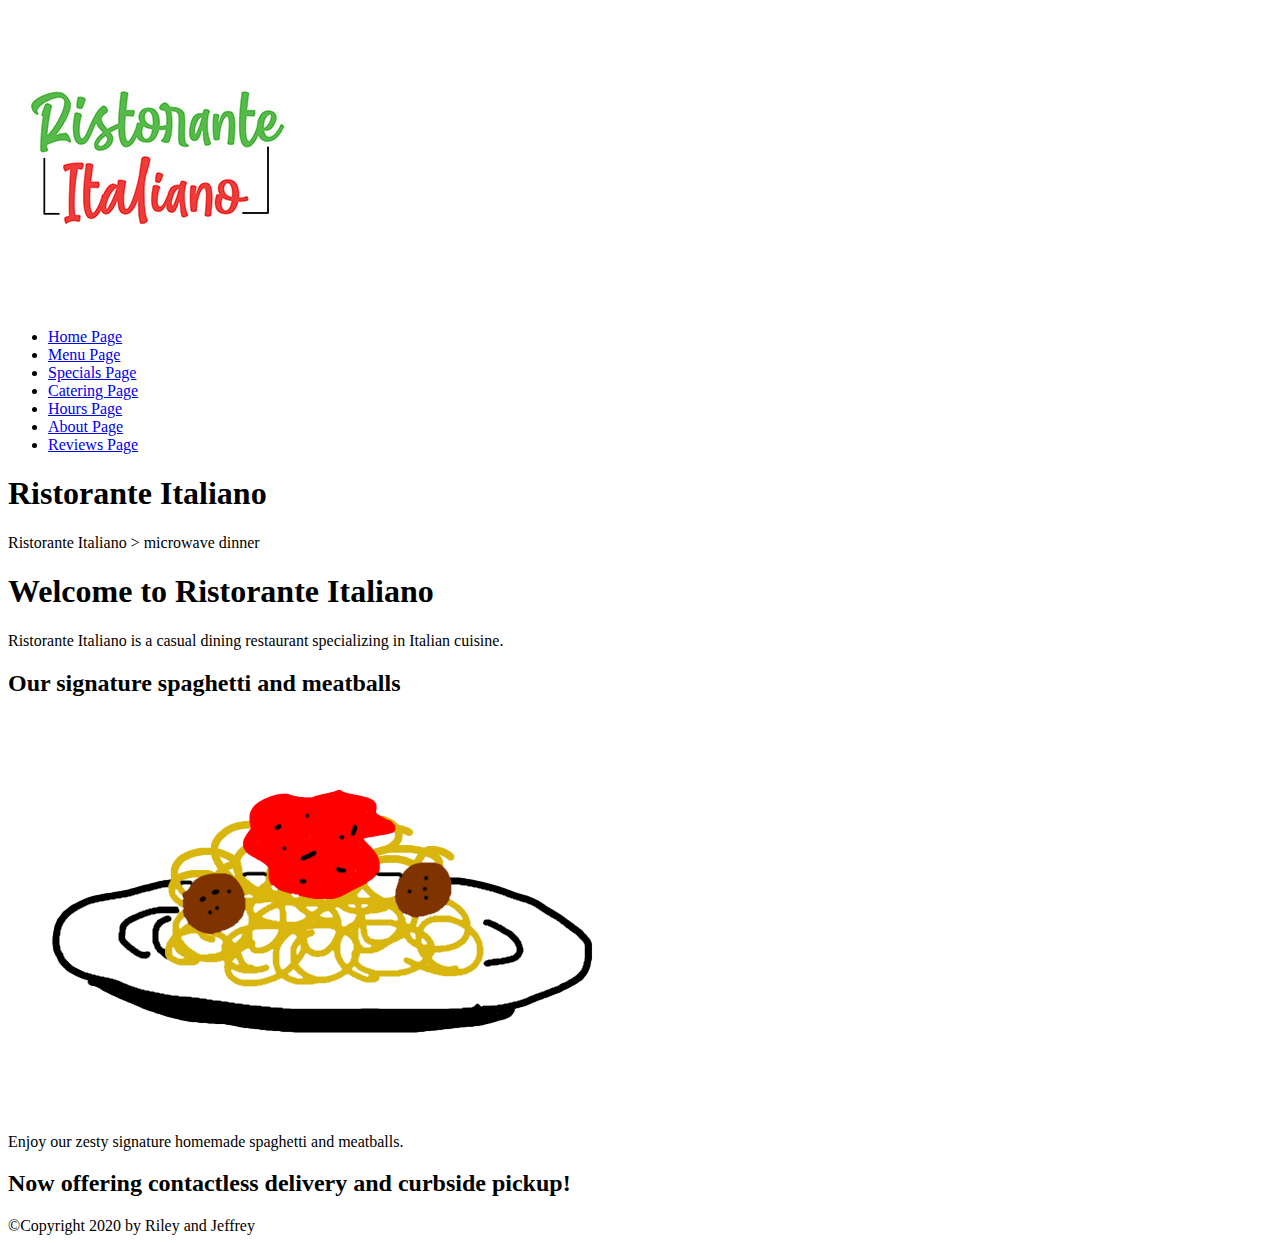
<file: index.html>
<!DOCTYPE html>

<html lang="en">

	<head>
		<title>Ristorante Italiano</title>
    <img src="italianrestaurant.jpg"/>
	</head>

	<body>
		<header>
			<nav>
        <ul>
          <li>
            <a href="index.html">Home Page</a>
          </li>

          <li>
            <a href="menu.html">Menu Page</a>
          </li>

          <li>
            <a href="specials.html">Specials Page</a>
          </li>
          <li>
            <a href="catering.html">Catering Page</a>
          </li>
          <li>
            <a href="hours.html">Hours Page</a>
          </li>
          <li>
            <a href="about.html">About Page</a>
          </li>
          <li>
            <a href="reviews.html">Reviews Page</a>
          </li>
        </ul>
      </nav>
			<h1>Ristorante Italiano</h1>
			<p>Ristorante Italiano &gt; microwave dinner</p>
		</header>

		<h1>Welcome to Ristorante Italiano</h1>
		<p>Ristorante Italiano is a casual dining restaurant specializing in Italian cuisine.</p>

		<h2>Our signature spaghetti and meatballs</h2>
		<img src="specialspaghetti.png"/>
		<p>Enjoy our zesty signature homemade spaghetti and meatballs.</p>
    <h2>Now offering contactless delivery and curbside pickup!</h2>
		<footer>
			&copy;Copyright 2020 by Riley and Jeffrey
		</footer>
	</body>
</html>
</file>
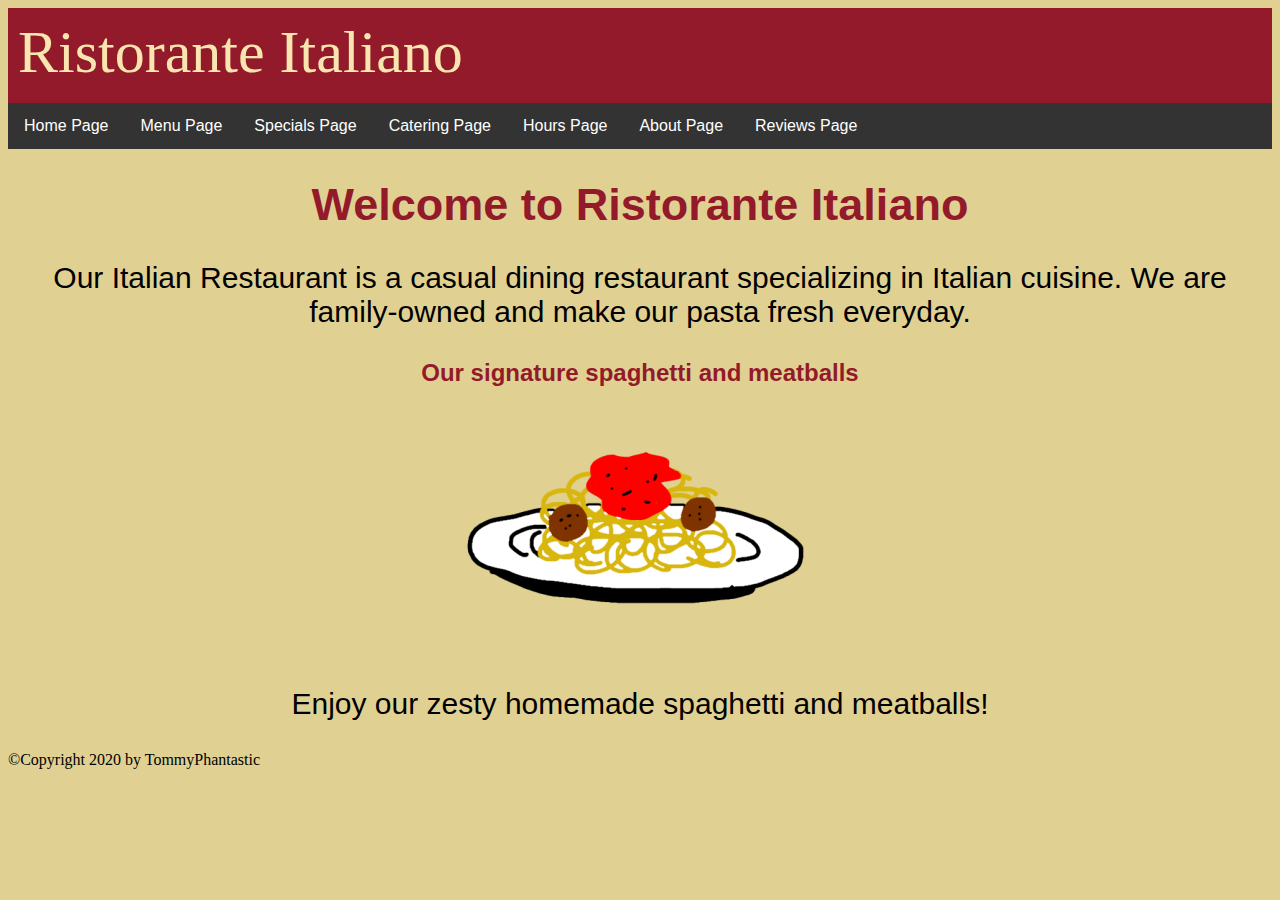
<file: public_html/index.html>
<!DOCTYPE html>

<head>
  <link rel="stylesheet" type="text/css" href="css/stylesheet.css">
</head>

<html lang="en">

	<head>
    <style>
      h1 {
        font-size: 45px;
      }
      p {
        text-align: center;
      }
    </style>
		<title>Ristorante Italiano</title>
	</head>

	<body>
      <header>Ristorante Italiano</header>
			<nav>
        <ul>
          <li>
            <a href="index.html">Home Page</a>
          </li>

          <li>
            <a href="menu.html">Menu Page</a>
          </li>

          <li>
            <a href="specials.html">Specials Page</a>
          </li>
          <li>
            <a href="catering.html">Catering Page</a>
          </li>
          <li>
            <a href="hours.html">Hours Page</a>
          </li>
          <li>
            <a href="about.html">About Page</a>
          </li>
          <li>
            <a href="reviews.html">Reviews Page</a>
          </li>
        </ul>
      </nav>

		<h1>Welcome to Ristorante Italiano</h1>
		<p>Our Italian Restaurant is a casual dining restaurant specializing in Italian cuisine. We are family-owned and make our pasta fresh everyday. </p>

    <center>
		<h2 style="font-size: 24px"> Our signature spaghetti and meatballs</h2>
		<img src="img/specialspaghetti.png" alt="Spaghetti" />
		<p>Enjoy our zesty homemade spaghetti and meatballs!</p>
    </center>
		<footer>
			&copy;Copyright 2020 by TommyPhantastic
		</footer>
	</body>
</html>
</file>
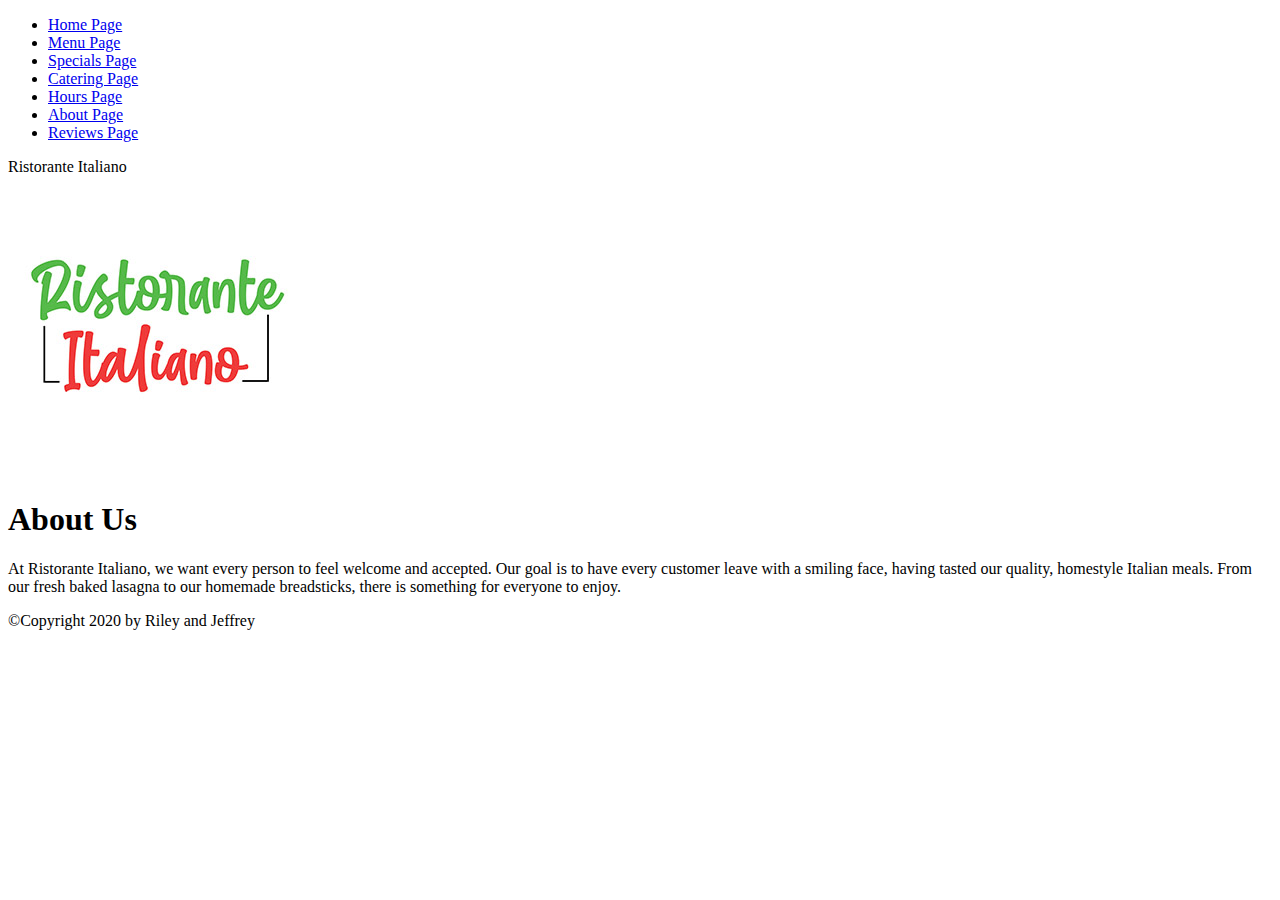
<file: about.html>
<!-- Riley -->
<!DOCTYPE html>
 
 <html lang="en">

 	<head>
 		<ul>
          <li>
            <a href="index.html">Home Page</a>
          </li>

          <li>
            <a href="menu.html">Menu Page</a>
          </li>

          <li>
            <a href="specials.html">Specials Page</a>
          </li>
          <li>
            <a href="catering.html">Catering Page</a>
          </li>
          <li>
            <a href="hours.html">Hours Page</a>
          </li>
          <li>
            <a href="about.html">About Page</a>
          </li>
          <li>
            <a href="reviews.html">Reviews Page</a>
          </li>
        </ul>
      </nav>
 		<title>About Page</title>
 	</head>

	<body>
		<header>Ristorante Italiano </header>
    <img src="italianrestaurant.jpg"/>

    <h1>About Us</h1>
    <p>At Ristorante Italiano, we want every person to feel welcome and accepted. Our goal is to have every customer leave with a smiling face, having tasted our quality, homestyle Italian meals. From our fresh baked lasagna to our homemade breadsticks, there is something for everyone to enjoy.</p>

		<footer>
      &copy;Copyright 2020 by Riley and Jeffrey  
    </footer>
	</body>
</html>
</file>
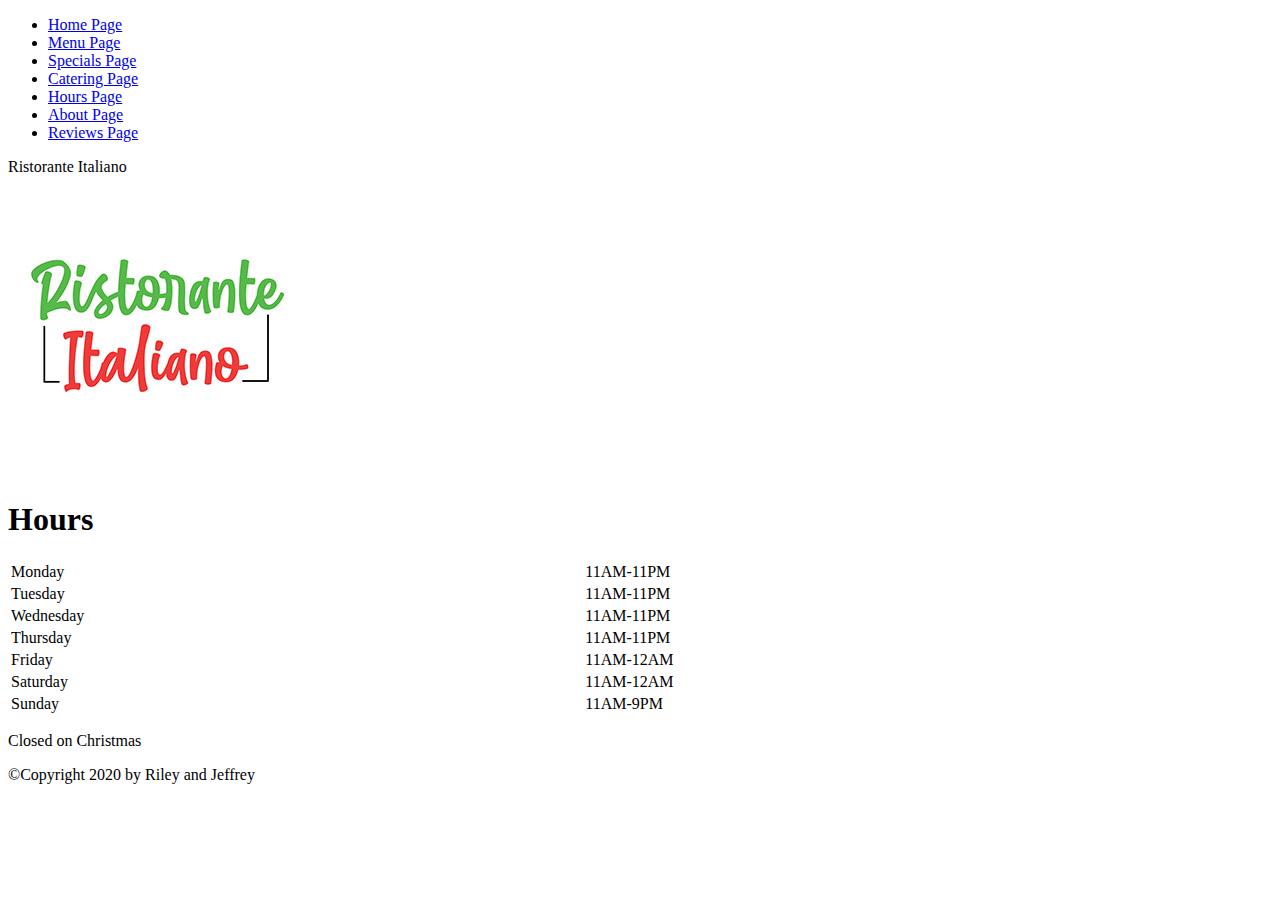
<file: hours.html>
<!-- Riley -->
<!DOCTYPE html>
 
 <html lang="en">

 	<head>
 		<ul>
          <li>
            <a href="index.html">Home Page</a>
          </li>

          <li>
            <a href="menu.html">Menu Page</a>
          </li>

          <li>
            <a href="specials.html">Specials Page</a>
          </li>
          <li>
            <a href="catering.html">Catering Page</a>
          </li>
          <li>
            <a href="hours.html">Hours Page</a>
          </li>
          <li>
            <a href="about.html">About Page</a>
          </li>
          <li>
            <a href="reviews.html">Reviews Page</a>
          </li>
        </ul>
      </nav>
 		<title>Hours Page</title>
 	</head>

	<body>
		<header>Ristorante Italiano</header>
    <img src="italianrestaurant.jpg"/>

    <h1>Hours</h1>
    <table style="width:100%">
  <tr>
    <td>Monday</td>
    <td>11AM-11PM</td>
  </tr>
  <tr>
    <td>Tuesday</td>
    <td>11AM-11PM</td>
  </tr>
  <tr>
    <td>Wednesday</td>
    <td>11AM-11PM</td>
  </tr>
  <tr>
    <td>Thursday</td>
    <td>11AM-11PM</td>
  </tr>
  <tr>
    <td>Friday</td>
    <td>11AM-12AM</td>
  </tr>
  <tr>
    <td>Saturday</td>
    <td>11AM-12AM</td>
  </tr>
  <tr>
    <td>Sunday</td>
    <td>11AM-9PM</td>
  </tr>
  </table>
  <p>Closed on Christmas</p>


      &copy;Copyright 2020 by Riley and Jeffrey
    </footer>
	</body>
</html>
</file>
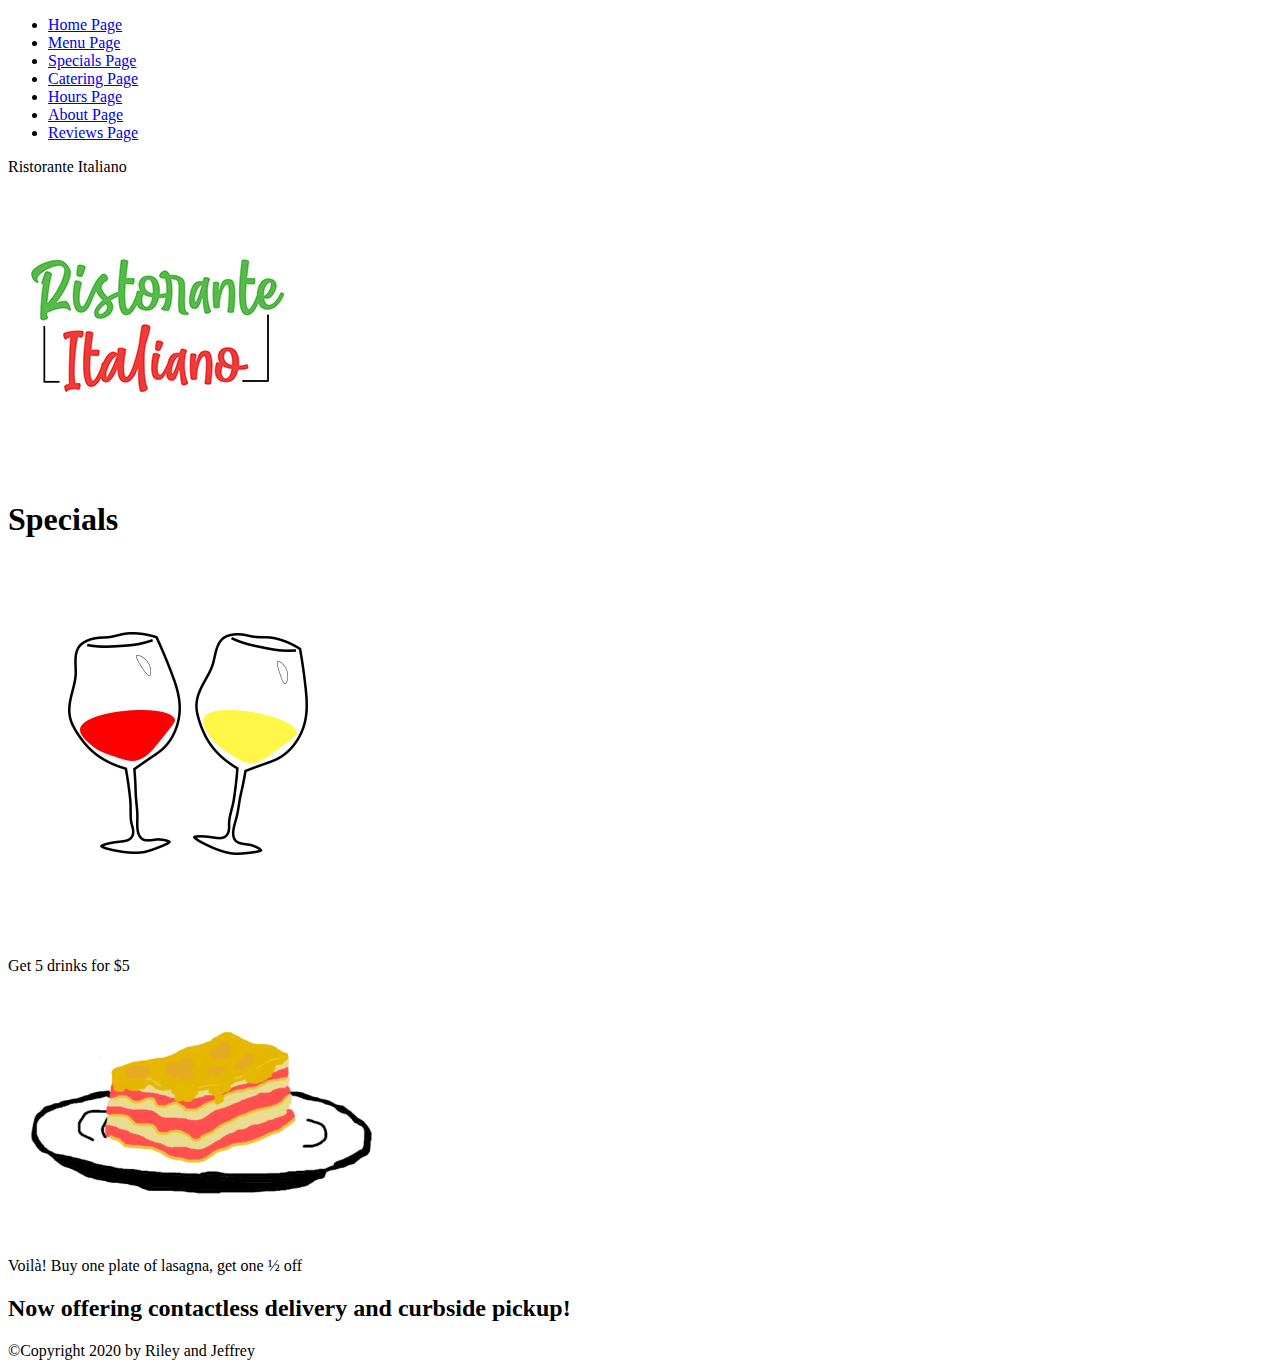
<file: specials.html>
<!-- Riley -->
<!DOCTYPE html>
 
 <html lang="en">

 	<head>
 		<ul>
          <li>
            <a href="index.html">Home Page</a>
          </li>

          <li>
            <a href="menu.html">Menu Page</a>
          </li>

          <li>
            <a href="specials.html">Specials Page</a>
          </li>
          <li>
            <a href="catering.html">Catering Page</a>
          </li>
          <li>
            <a href="hours.html">Hours Page</a>
          </li>
          <li>
            <a href="about.html">About Page</a>
          </li>
          <li>
            <a href="reviews.html">Reviews Page</a>
          </li>
        </ul>
      </nav>
 		<title>Specials Page</title>
 	</head>

	<body>
		<header>Ristorante Italiano</header>
    <img src="italianrestaurant.jpg"/>
    <h1>Specials</h1>
    <img alt='wine' src="wine.png"/>
    <p>Get 5 drinks for $5</p>
    <img alt='lasagna' src="lasagna.png"/>
    <p>Voila&#768;! Buy one plate of lasagna, get one &#189; off</p>

    <h2>Now offering contactless delivery and curbside pickup!</h2>
    
		<footer>
      &copy;Copyright 2020 by Riley and Jeffrey    
    </footer>
	</body>
</html>
</file>
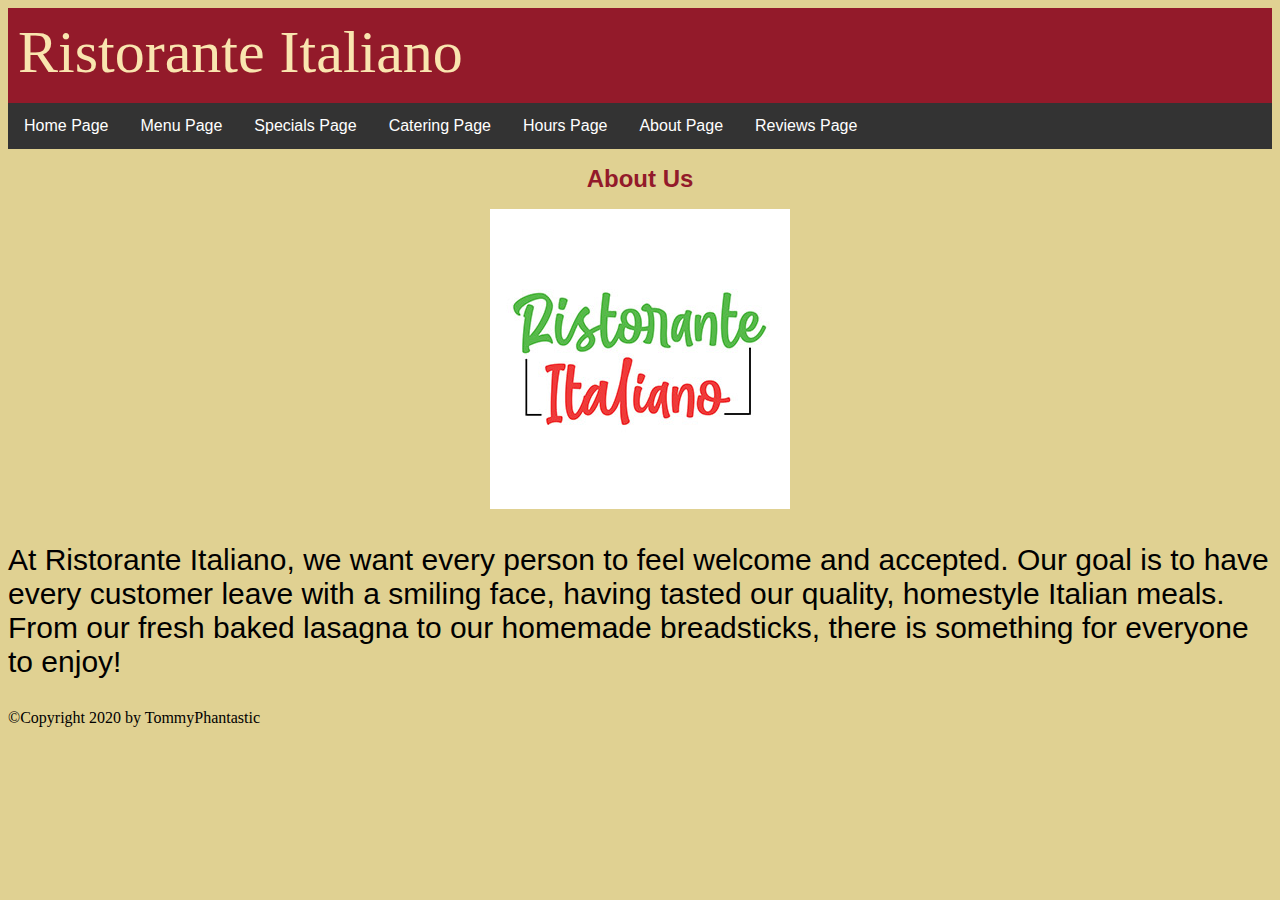
<file: public_html/about.html>
<!DOCTYPE html>

<head>
  <link rel="stylesheet" type="text/css" href="css/stylesheet.css">
</head>

 <html lang="en">

    <body>
      <header>Ristorante Italiano</header>
      <nav>
         <ul>
            <li>
              <a href="index.html">Home Page</a>
            </li>

            <li>
              <a href="menu.html">Menu Page</a>
            </li>

            <li>
              <a href="specials.html">Specials Page</a>
            </li>

             <li>
              <a href="catering.html">Catering Page</a>
            </li>

            <li>
              <a href="hours.html">Hours Page</a>
            </li>

            <li>
               <a href="about.html">About Page</a>
            </li>

             <li>
              <a href="reviews.html">Reviews Page</a>
            </li>
          </ul>
        </nav> 

	<body>

    <h1>About Us</h1>
    <center>
    <img src="img/italianrestaurant.jpg" alt="Logo" />
    </center>
    <p>At Ristorante Italiano, we want every person to feel welcome and accepted. Our goal is to have every customer leave with a smiling face, having tasted our quality, homestyle Italian meals. From our fresh baked lasagna to our homemade breadsticks, there is something for everyone to enjoy!</p>

		<footer>
      &copy;Copyright 2020 by TommyPhantastic  
    </footer>
	</body>
</html>
</file>
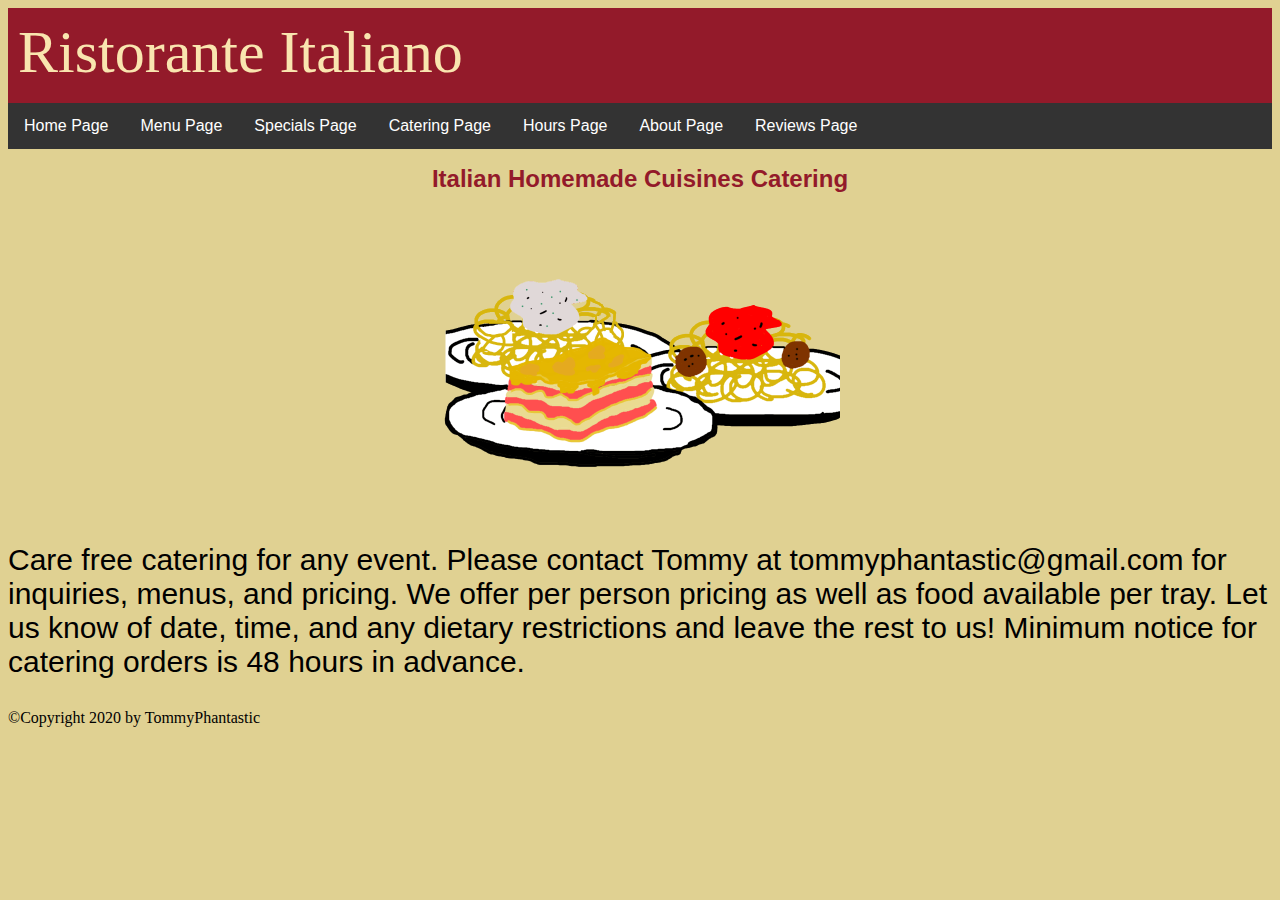
<file: public_html/catering.html>
<!DOCTYPE html>
 
<head>
  <link rel="stylesheet" type="text/css" href="css/stylesheet.css">
</head>
 <html lang="en">

 	<head>
 		<title>Catering Page</title>
 	</head>

	<body>
      <header>Ristorante Italiano</header>
      <nav>
        <ul>
          <li>
            <a href="index.html">Home Page</a>
          </li>

          <li>
            <a href="menu.html">Menu Page</a>
          </li>

          <li>
            <a href="specials.html">Specials Page</a>
          </li>
          <li>
            <a href="catering.html">Catering Page</a>
          </li>
          <li>
            <a href="hours.html">Hours Page</a>
          </li>
          <li>
            <a href="about.html">About Page</a>
          </li>
          <li>
            <a href="reviews.html">Reviews Page</a>
          </li>
        </ul>
      </nav>
      <center>
    <h1>Italian Homemade Cuisines Catering</h1>
    <img src="img/foodbundle.png" alt="Food Bundle"/>
  </center>
    <p>Care free catering for any event. Please contact Tommy at tommyphantastic@gmail.com for inquiries, menus, and pricing. We offer per person pricing as well as food available per tray. Let us know of date, time, and any dietary restrictions and leave the rest to us! Minimum notice for catering orders is 48 hours in advance.</p>
		<footer>
			&copy;Copyright 2020 by TommyPhantastic
		</footer>
	</body>
</html>
</file>
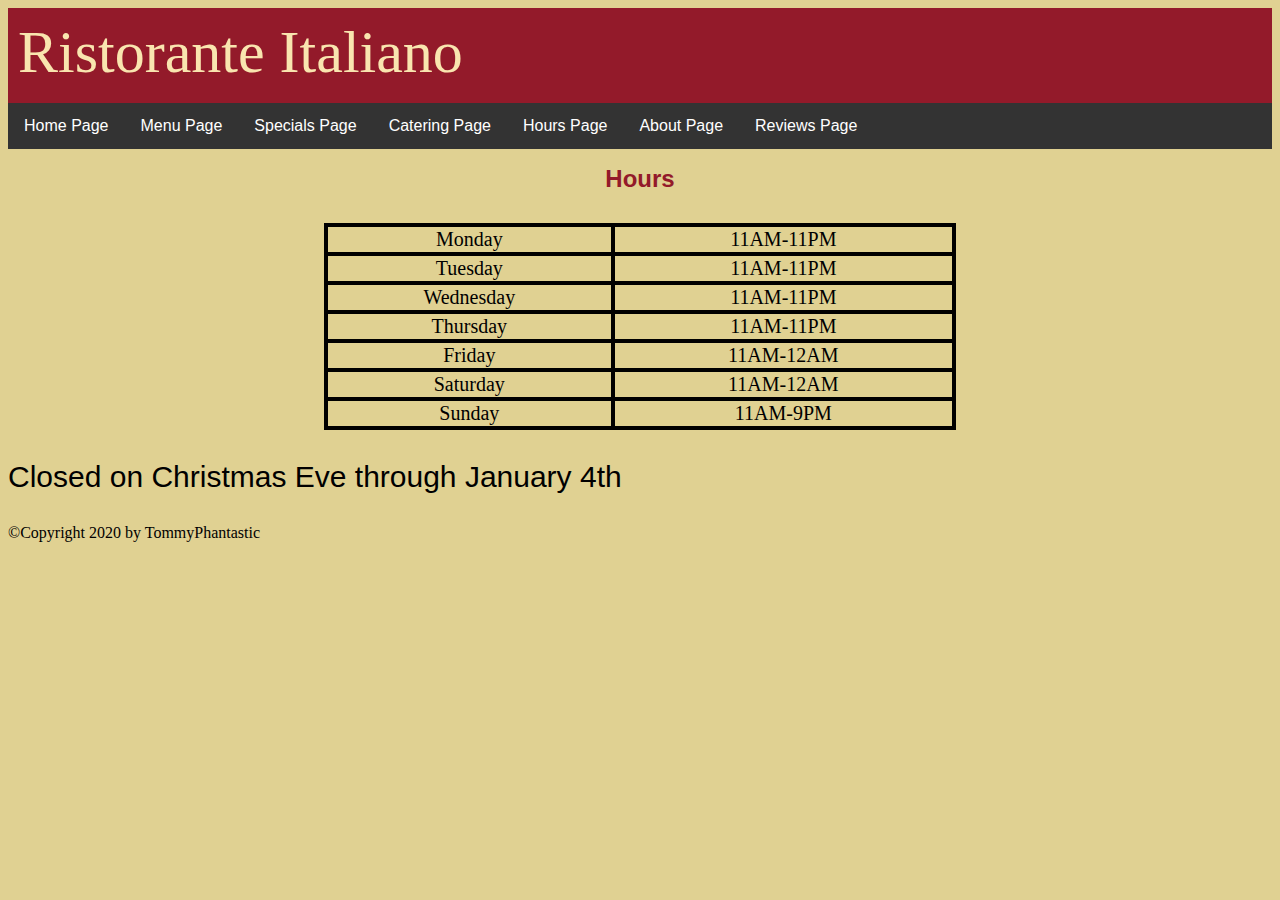
<file: public_html/hours.html>
<!DOCTYPE html>
 
<head>
  <link rel="stylesheet" type="text/css" href="css/stylesheet.css">
</head>

 <html lang="en">

 		<body>
    <!-- <header> -->
      <header>Ristorante Italiano</header>
      <nav>
         <ul>
            <li>
              <a href="index.html">Home Page</a>
            </li>

            <li>
              <a href="menu.html">Menu Page</a>
            </li>

            <li>
              <a href="specials.html">Specials Page</a>
            </li>

             <li>
              <a href="catering.html">Catering Page</a>
            </li>

            <li>
              <a href="hours.html">Hours Page</a>
            </li>

            <li>
               <a href="about.html">About Page</a>
            </li>
            
             <li>
              <a href="reviews.html">Reviews Page</a>
            </li>
          </ul>
        </nav>   

    <h1>Hours</h1>
  <center>
    <table class="hours">
      <p>
  <tr>
    <td>Monday</td>
    <td>11AM-11PM</td>
  </tr>
  <tr>
    <td>Tuesday</td>
    <td>11AM-11PM</td>
  </tr>
  <tr>
    <td>Wednesday</td>
    <td>11AM-11PM</td>
  </tr>
  <tr>
    <td>Thursday</td>
    <td>11AM-11PM</td>
  </tr>
  <tr>
    <td>Friday</td>
    <td>11AM-12AM</td>
  </tr>
  <tr>
    <td>Saturday</td>
    <td>11AM-12AM</td>
  </tr>
  <tr>
    <td>Sunday</td>
    <td>11AM-9PM</td>
  </tr>
</p>
  </table>
</center>
  <p>Closed on Christmas Eve through January 4th</p>

      &copy;Copyright 2020 by TommyPhantastic
    </footer>
	</body>
</html>
</file>
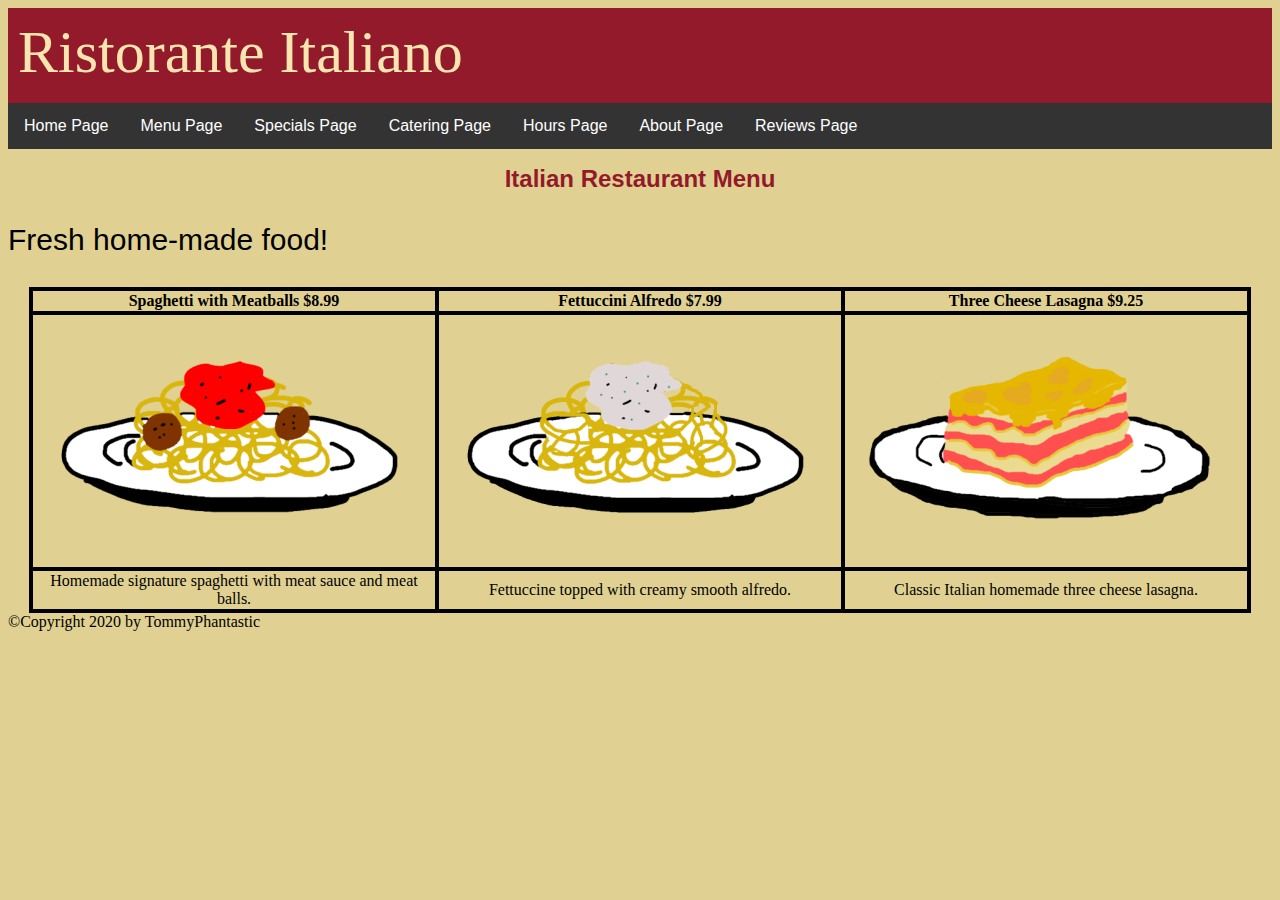
<file: public_html/menu.html>
<!DOCTYPE html>
 
<head>
  <link rel="stylesheet" type="text/css" href="css/stylesheet.css">
</head>

 <html lang="en">

 	<head>
 		<title>Menu Page</title>
 	</head>

	<body>
      <header>Ristorante Italiano</header>
      <nav>
         <ul>
            <li>
              <a href="index.html">Home Page</a>
            </li>

            <li>
              <a href="menu.html">Menu Page</a>
            </li>

            <li>
              <a href="specials.html">Specials Page</a>
            </li>

             <li>
              <a href="catering.html">Catering Page</a>
            </li>

            <li>
              <a href="hours.html">Hours Page</a>
            </li>

            <li>
               <a href="about.html">About Page</a>
            </li>

             <li>
              <a href="reviews.html">Reviews Page</a>
            </li>
          </ul>
        </nav> 

			<h1>Italian Restaurant Menu</h1>
			<p>Fresh home-made food!</p>

<center>
    <table>
      <thead>
        <tr>
          <th>Spaghetti with Meatballs &dollar;8.99</th>
          <th>Fettuccini Alfredo &dollar;7.99</th>
          <th>Three Cheese Lasagna &dollar;9.25</th>
        </tr>
      </thead>
      <tbody>
        <tr>
          <td><img src="img/specialspaghetti.png" alt="Spaghetti" /></td>
          <td><img src="img/alfredo.png" alt="Alfredo" /></td>
          <td><img src="img/lasagna.png" alt="Lasagna" /></td>
        </tr>
      </tbody>
      <tfoot>
        <tr>
          <td>Homemade signature spaghetti with meat sauce and meat balls.</td>
          <td>Fettuccine topped with creamy smooth alfredo.</td>
          <td>Classic Italian homemade three cheese lasagna.</td>
        </tr>
      </tfoot>
    </table>
</center>

		<footer>
			&copy;Copyright 2020 by TommyPhantastic
		</footer>
	</body>
</html>
</file>
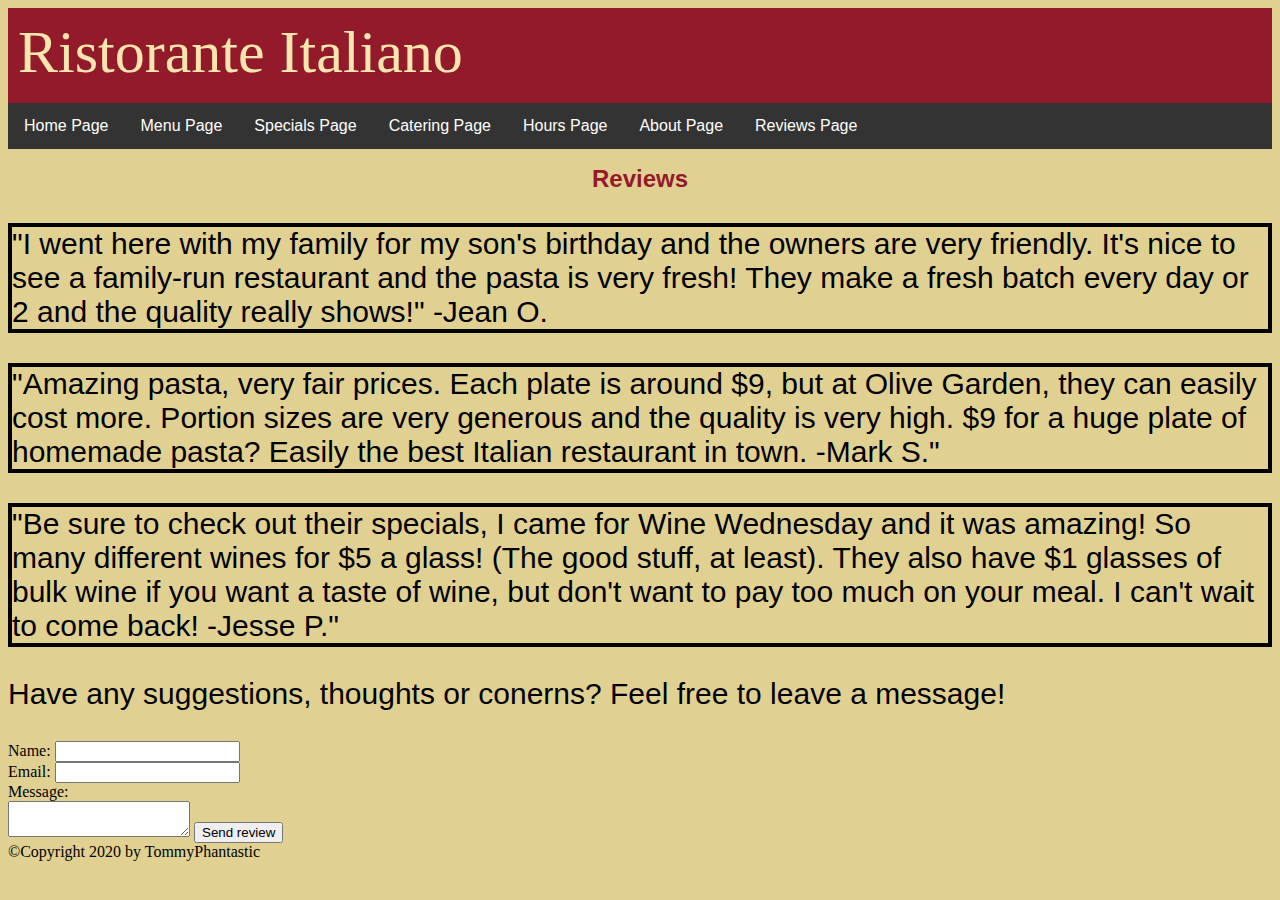
<file: public_html/reviews.html>
<!DOCTYPE html>
 
<head>
  <link rel="stylesheet" type="text/css" href="css/stylesheet.css">
</head>

 <html lang="en">

 	<head>
 		<title>Reviews Page</title>
 	</head>

	<body>
		<!-- <header> -->
      <header>Ristorante Italiano</header>
      <nav>
         <ul>
            <li>
              <a href="index.html">Home Page</a>
            </li>

            <li>
              <a href="menu.html">Menu Page</a>
            </li>

            <li>
              <a href="specials.html">Specials Page</a>
            </li>

             <li>
              <a href="catering.html">Catering Page</a>
            </li>

            <li>
              <a href="hours.html">Hours Page</a>
            </li>

            <li>
               <a href="about.html">About Page</a>
            </li>
            
             <li>
              <a href="reviews.html">Reviews Page</a>
            </li>
          </ul>
        </nav>   
    <!-- </header> -->

    <h1>Reviews</h1>

    <p id="review">
      "I went here with my family for my son's birthday and the owners are very friendly. It's nice to see a family-run restaurant and the pasta is very fresh! They make a fresh batch every day or 2 and the quality really shows!" -Jean O.
    </p>


    <p id="review">
      "Amazing pasta, very fair prices. Each plate is around $9, but at Olive Garden, they can easily cost more. Portion sizes are very generous and the quality is very high. $9 for a huge plate of homemade pasta? Easily the best Italian restaurant in town. -Mark S."
    </p>

    <p id="review">
      "Be sure to check out their specials, I came for Wine Wednesday and it was amazing! So many different wines for $5 a glass! (The good stuff, at least). They also have $1 glasses of bulk wine if you want a taste of wine, but don't want to pay too much on your meal. I can't wait to come back! -Jesse P."

    <p>Have any suggestions, thoughts or conerns? Feel free to leave a message!</p>
    <form action='processing_page.html'>
      <label for="name">Name:</label>
      <input type="text" id="name" name="user_name">

      <label for="mail"><br />Email:</label>
      <input type="email" id="mail" name="user_email">

      <label for="msg"><br />Message:<br /></label>
      <textarea id="msg" name="user_message"></textarea>

      <button type="button">Send review</button>
    </form>

		<footer>
			&copy;Copyright 2020 by TommyPhantastic
		</footer>
	</body>
</html>
</file>
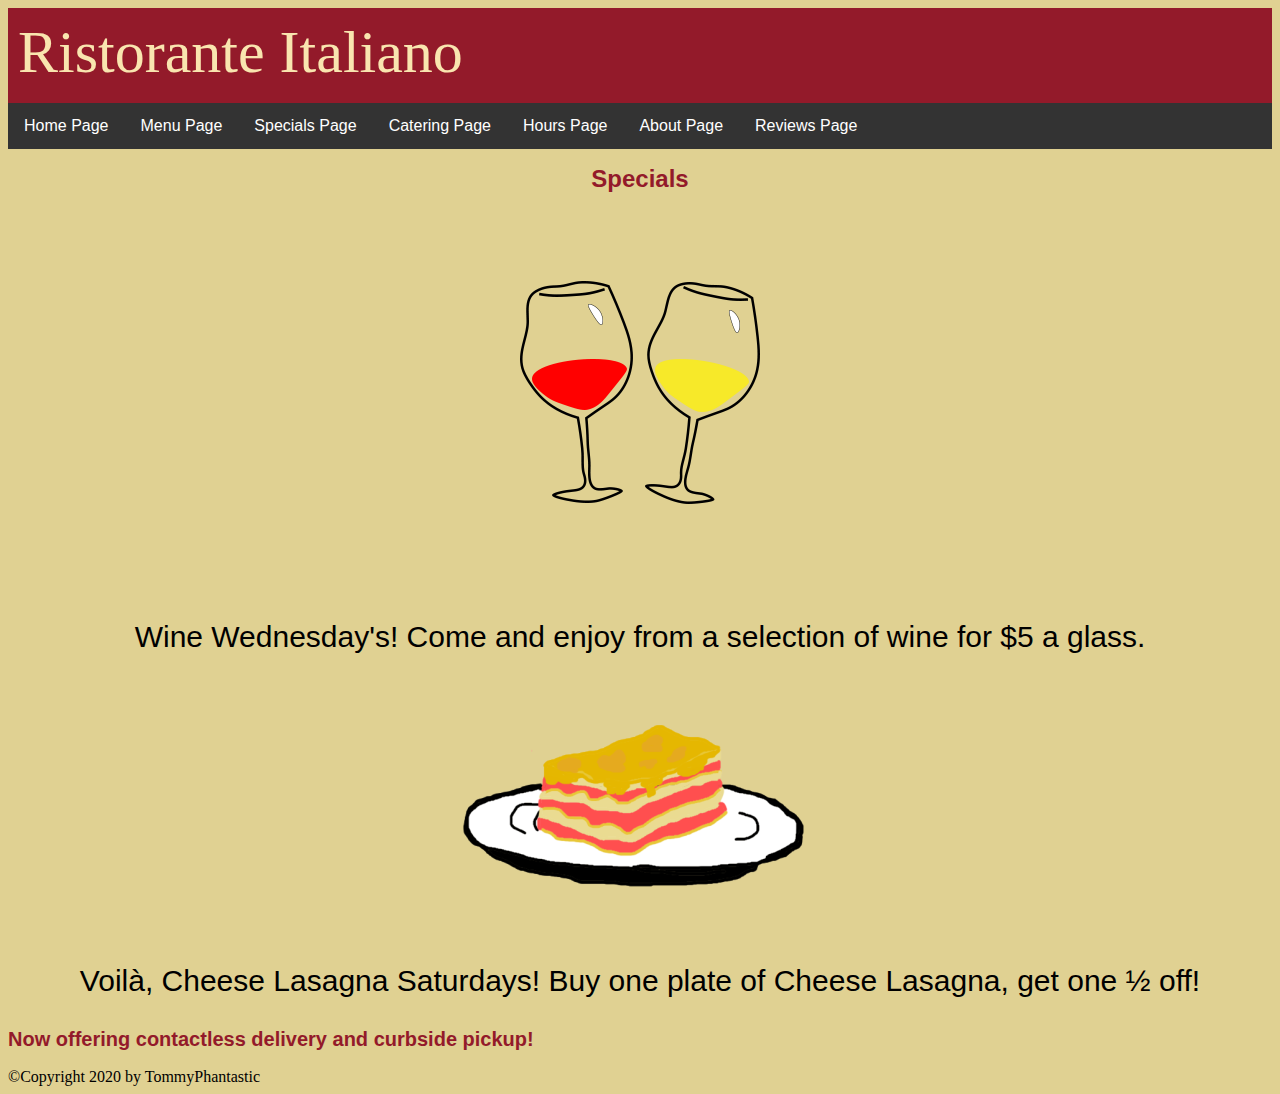
<file: public_html/specials.html>
<!DOCTYPE html>
 
<head>
  <link rel="stylesheet" type="text/css" href="css/stylesheet.css">
</head>

 <html lang="en">

 	<head>

 		 <body>
    <!-- <header> -->
      <header>Ristorante Italiano</header>
      <nav>
         <ul>
            <li>
              <a href="index.html">Home Page</a>
            </li>

            <li>
              <a href="menu.html">Menu Page</a>
            </li>

            <li>
              <a href="specials.html">Specials Page</a>
            </li>

             <li>
              <a href="catering.html">Catering Page</a>
            </li>

            <li>
              <a href="hours.html">Hours Page</a>
            </li>

            <li>
               <a href="about.html">About Page</a>
            </li>
            
             <li>
              <a href="reviews.html">Reviews Page</a>
            </li>
          </ul>
        </nav>   
    <!-- </header> -->

	<body>
  <center>
    <h1>Specials</h1>
    <img alt='wine' src="img/wine.png"/>
    <p>Wine Wednesday's! Come and enjoy from a selection of wine for $5 a glass.</p>
    <img alt='lasagna' src="img/lasagna.png"/>
    <p>Voila&#768, Cheese Lasagna Saturdays! Buy one plate of Cheese Lasagna, get one &#189; off!</p>
  </center>

    <h2>Now offering contactless delivery and curbside pickup!</h2>
    
		<footer>
      &copy;Copyright 2020 by TommyPhantastic    
    </footer>
	</body>
</html>
</file>
<file: public_html/css/stylesheet.css>
e6c850
e0d192


#menu {
  

}
table {
	width: 75%;
 	border-collapse: collapse;
 	text-align: center;
}

table, th, td {
 	border: 4px solid black;
}

body {
  background: #e0d192;
}

head {

font-size: 20px;

}

header {
  background-color: #931a2a;
  background-repeat: no-repeat;
  color: #f9e5af;
  font-size: 60px;
  height: 75px;
  padding: 10px;
}

p {
    font-family: arial,sans-serif;
    font-size: 30px;
    color: (255, 0, 0)
}


h1 {
  font-size: 24px;
  font-family: arial,sans-serif;
  color: rgb(147, 26, 42);
  text-align: center;
}

h2 {
  font-size: 20px;
  font-family: arial,sans-serif;
  color: rgb(147, 26, 42);
}

nav ul {
  list-style-type: none;
  margin: 0;
  padding: 0;
  overflow: hidden;
  background-color: #333;
  font-family: arial,sans-serif;
}

nav li {
  float: left;
}

nav li a {
  display: block;
  color: white;
  text-align: center;
  padding: 14px 16px;
  text-decoration: none;
}

nav li a:hover {
  background-color: #111;
}

#review {
	border: 4px solid black;
}

.hours {
	width: 50%;
	font-size: 20px;
}
</file>
